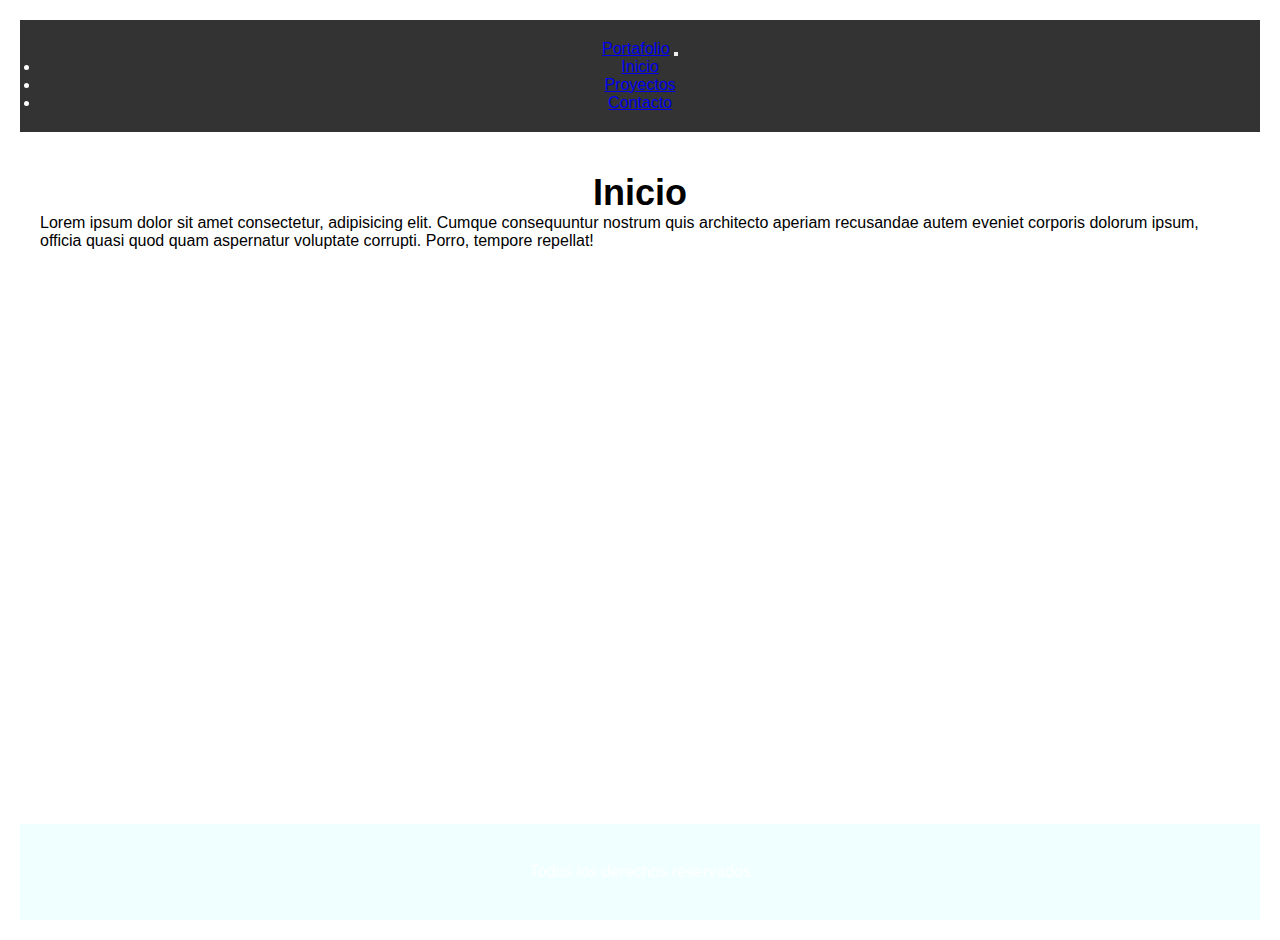
<file: index.html>
<!DOCTYPE html>
<html lang="es-CL">
<head>
    <meta charset="UTF-8">
    <meta name="viewport" content="width=device-width, initial-scale=1.0">
    <link rel="stylesheet" href="/css/style.css">
    <!-- Bootstrap por CDN -->
    <link href="https://cdn.jsdelivr.net/npm/bootstrap@5.3.2/dist/css/bootstrap.min.css" rel="stylesheet" integrity="sha384-T3c6CoIi6uLrA9TneNEoa7RxnatzjcDSCmG1MXxSR1GAsXEV/Dwwykc2MPK8M2HN" crossorigin="anonymous">
    <title>Portafolio Luis Perez</title>
</head>
<body>
    <header>
      <nav class="navbar navbar-expand-lg navbar-dark bg-dark">
        <div class="container-fluid">
          <a class="navbar-brand" href="./index.html">Portafolio</a>
          <button class="navbar-toggler" type="button" data-bs-toggle="collapse" data-bs-target="#navbarNav" aria-controls="navbarNav" aria-expanded="false" aria-label="Toggle navigation">
            <span class="navbar-toggler-icon"></span>
          </button>
          <div class="collapse navbar-collapse" id="navbarNav">
            <ul class="navbar-nav">
              <li class="nav-item">
                <a class="nav-link active" aria-current="page" href="index.html">Inicio</a>
              </li>
              <li class="nav-item">
                <a class="nav-link" href="/pages/proyectos.html">Proyectos</a>
              </li>
              <li class="nav-item">
                <a class="nav-link" href="/pages/contacto.html">Contacto</a>
              </li>
            </ul>
          </div>
        </div>
      </nav>
    </header>
    <main class="container">
        <h1>Inicio</h1>
        <p>Lorem ipsum dolor sit amet consectetur, adipisicing elit. Cumque consequuntur nostrum quis architecto aperiam recusandae autem eveniet corporis dolorum ipsum, officia quasi quod quam aspernatur voluptate corrupti. Porro, tempore repellat!</p>
    </main>
    <footer class="bg-dark text-white text-center py-3">
        <p>Todos los derechos reservados</p>
    </footer>
    <!-- JS de Bootstrap por CDN -->
    <script src="https://cdn.jsdelivr.net/npm/bootstrap@5.3.2/dist/js/bootstrap.bundle.min.js" integrity="sha384-C6RzsynM9kWDrMNeT87bh95OGNyZPhcTNXj1NW7RuBCsyN/o0jlpcV8Qyq46cDfL" crossorigin="anonymous"></script>
</body>
</html>
</file>
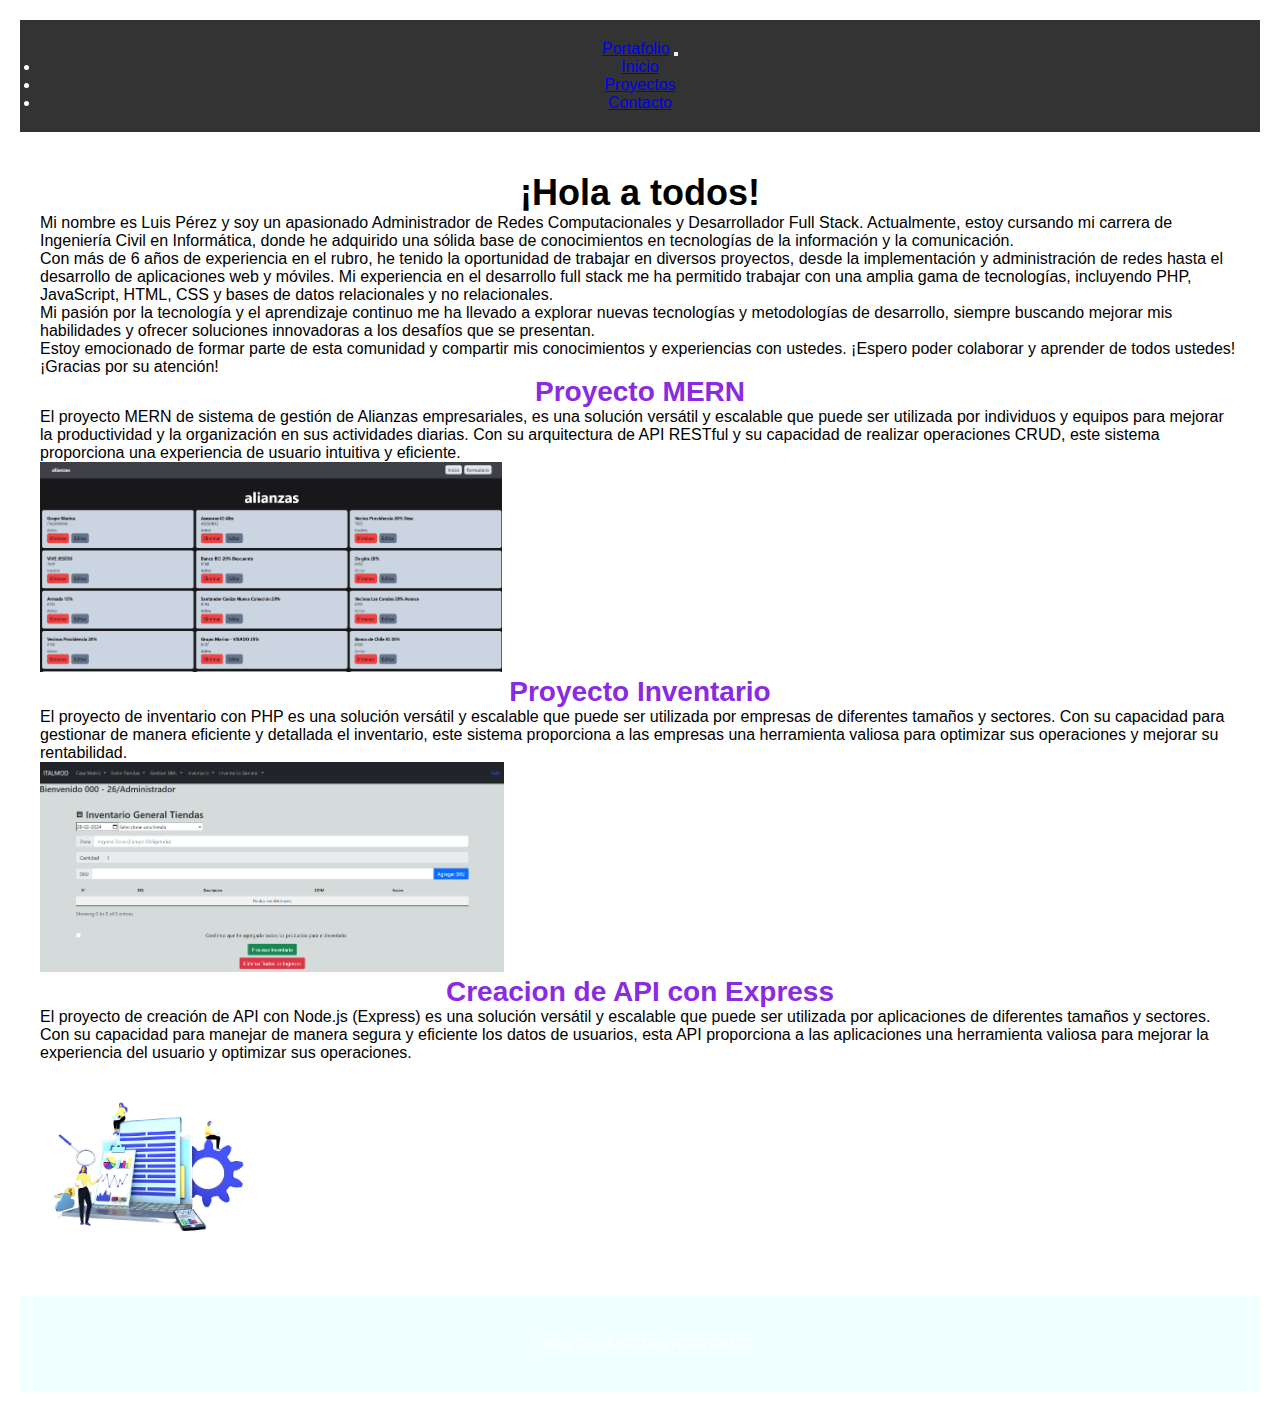
<file: proyectoWeb/index.html>
<!DOCTYPE html>
<html lang="es-CL">

<head>
  <meta charset="UTF-8">
  <meta name="viewport" content="width=device-width, initial-scale=1.0">
  <meta name="description" content="Incluye informacion sobre proyectos realizados en JavaScript, PHP y Node JS">
  <meta name="keywords" content="FullStack,PHP, JavaScript, Base de Datos, NodeJS, MERN">
  <link rel="stylesheet" href="/css/style.css">
  <!-- Bootstrap por CDN -->
  <link href="https://cdn.jsdelivr.net/npm/bootstrap@5.3.2/dist/css/bootstrap.min.css" rel="stylesheet"
    integrity="sha384-T3c6CoIi6uLrA9TneNEoa7RxnatzjcDSCmG1MXxSR1GAsXEV/Dwwykc2MPK8M2HN" crossorigin="anonymous">
  <title>Portafolio Luis Perez</title>
</head>

<body>
  <header>
    <nav class="navbar navbar-expand-lg navbar-dark bg-dark">
      <div class="container-fluid">
        <a class="navbar-brand" href="./index.html">Portafolio</a>
        <button class="navbar-toggler" type="button" data-bs-toggle="collapse" data-bs-target="#navbarNav"
          aria-controls="navbarNav" aria-expanded="false" aria-label="Toggle navigation">
          <span class="navbar-toggler-icon"></span>
        </button>
        <div class="collapse navbar-collapse" id="navbarNav">
          <ul class="navbar-nav">
            <li class="nav-item">
              <a class="nav-link active" aria-current="page" href="index.html">Inicio</a>
            </li>
            <li class="nav-item">
              <a class="nav-link" href="/pages/proyectos.html">Proyectos</a>
            </li>
            <li class="nav-item">
              <a class="nav-link" href="/pages/contacto.html">Contacto</a>
            </li>
          </ul>
        </div>
      </div>
    </nav>
  </header>
  <main class="container">
    <div>
      <h1>¡Hola a todos!</h1>
      Mi nombre es Luis Pérez y soy un apasionado Administrador de Redes Computacionales y Desarrollador Full Stack.
      Actualmente, estoy cursando mi carrera de Ingeniería Civil en Informática, donde he adquirido una sólida base de
      conocimientos en tecnologías de la información y la comunicación.</br>

      Con más de 6 años de experiencia en el rubro, he tenido la oportunidad de trabajar en diversos proyectos, desde
      la implementación y administración de redes hasta el desarrollo de aplicaciones web y móviles. Mi experiencia en
      el desarrollo full stack me ha permitido trabajar con una amplia gama de tecnologías, incluyendo PHP,
      JavaScript, HTML, CSS y bases de datos relacionales y no relacionales.</br>

      Mi pasión por la tecnología y el aprendizaje continuo me ha llevado a explorar nuevas tecnologías y metodologías
      de desarrollo, siempre buscando mejorar mis habilidades y ofrecer soluciones innovadoras a los desafíos que se
      presentan.</br>

      Estoy emocionado de formar parte de esta comunidad y compartir mis conocimientos y experiencias con ustedes.
      ¡Espero poder colaborar y aprender de todos ustedes!</br>

      ¡Gracias por su atención!</p>
    </div>
    <div class="proyectoMern">
      <h2>Proyecto MERN</h2>
      <p>El proyecto MERN de sistema de gestión de Alianzas empresariales, es una solución versátil y escalable que
        puede ser utilizada por individuos y equipos para mejorar la productividad y la organización en sus actividades
        diarias. Con su arquitectura de API RESTful y su capacidad de realizar operaciones CRUD, este sistema
        proporciona una experiencia de usuario intuitiva y eficiente.</p>
      <img src="./images/CRUD-MERN.png" class="img-fluid mx-auto d-block" alt="...">
    </div>
    <div class="proyectoInventario">
      <h2>Proyecto Inventario</h2>
      <p>El proyecto de inventario con PHP es una solución versátil y escalable que puede ser utilizada por empresas de diferentes tamaños y sectores. Con su capacidad para gestionar de manera eficiente y detallada el inventario, este sistema proporciona a las empresas una herramienta valiosa para optimizar sus operaciones y mejorar su rentabilidad.</p>
      <img src="./images/proyectoInventario.png" class="img-fluid mx-auto d-block" alt="...">
    </div>
    <div class="generacionAPI">
      <h2>Creacion de API con Express</h2>
      <p>El proyecto de creación de API con Node.js (Express) es una solución versátil y escalable que puede ser utilizada por aplicaciones de diferentes tamaños y sectores. Con su capacidad para manejar de manera segura y eficiente los datos de usuarios, esta API proporciona a las aplicaciones una herramienta valiosa para mejorar la experiencia del usuario y optimizar sus operaciones.</p>
      <img src="./images/proyecto1.png" class="img-fluid mx-auto d-block" alt="...">
    </div>
  </main>
  <footer class="bg-dark text-white text-center py-3">
    <p>Todos los derechos reservados</p>
  </footer>
  <!-- JS de Bootstrap por CDN -->
  <script src="https://cdn.jsdelivr.net/npm/bootstrap@5.3.2/dist/js/bootstrap.bundle.min.js"
    integrity="sha384-C6RzsynM9kWDrMNeT87bh95OGNyZPhcTNXj1NW7RuBCsyN/o0jlpcV8Qyq46cDfL"
    crossorigin="anonymous"></script>
</body>

</html>
</file>
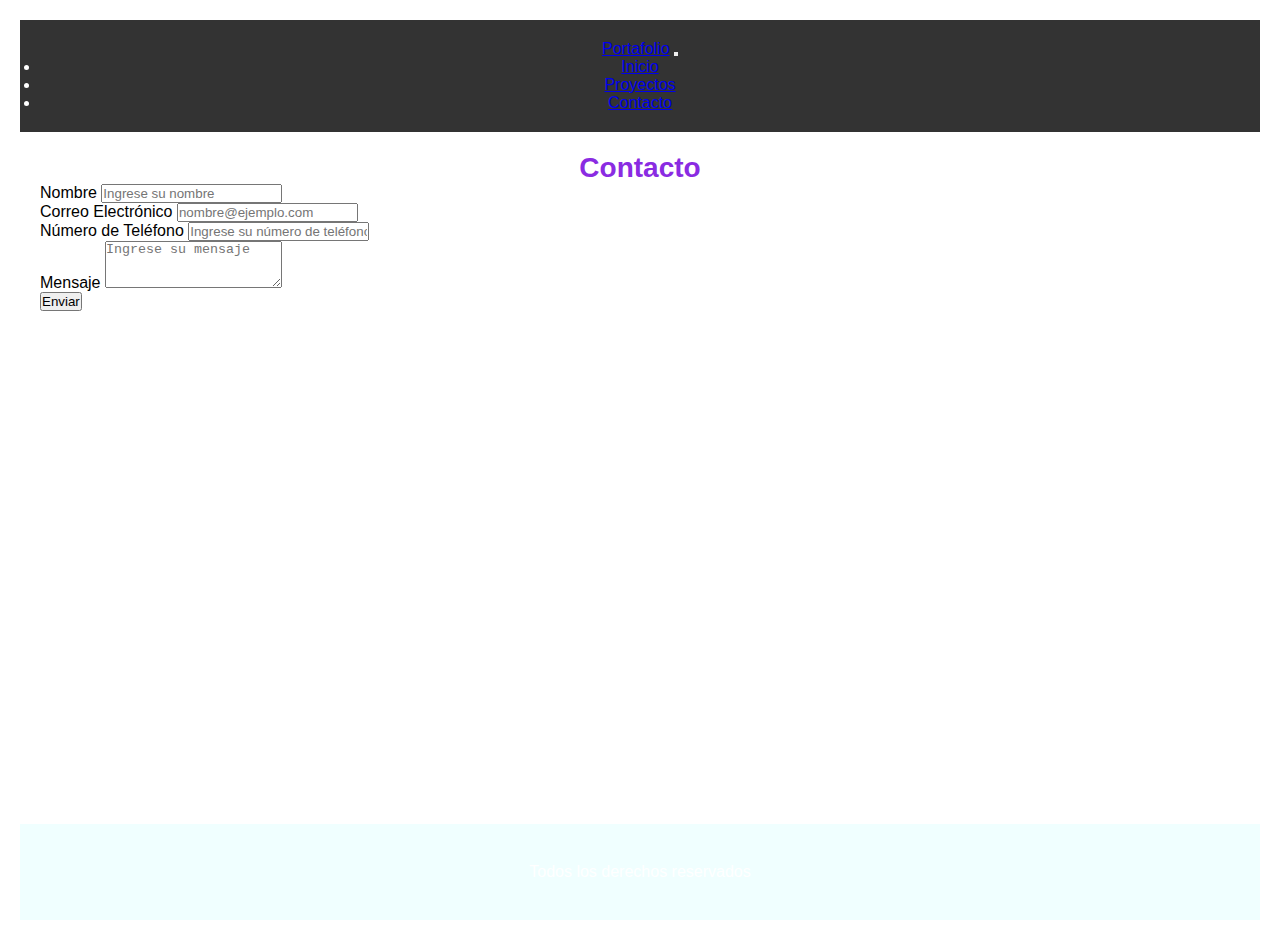
<file: pages/contacto.html>
<!DOCTYPE html>
<html lang="es-CL">
<head>
    <meta charset="UTF-8">
    <meta name="viewport" content="width=device-width, initial-scale=1.0">
    <link rel="stylesheet" href="../css/style.css">
    <!-- Bootstrap por CDN -->
    <link href="https://cdn.jsdelivr.net/npm/bootstrap@5.3.2/dist/css/bootstrap.min.css" rel="stylesheet" integrity="sha384-T3c6CoIi6uLrA9TneNEoa7RxnatzjcDSCmG1MXxSR1GAsXEV/Dwwykc2MPK8M2HN" crossorigin="anonymous">
    <title>Contacto - Portafolio Luis Perez</title>
</head>
<body>
    <header>
        <nav class="navbar navbar-expand-lg navbar-dark bg-dark">
            <div class="container-fluid">
              <a class="navbar-brand" href="./index.html">Portafolio</a>
                <button class="navbar-toggler" type="button" data-bs-toggle="collapse" data-bs-target="#navbarNav" aria-controls="navbarNav" aria-expanded="false" aria-label="Toggle navigation">
                  <span class="navbar-toggler-icon"></span>
                </button>
              <div class="collapse navbar-collapse" id="navbarNav">
                <ul class="navbar-nav">
                  <li class="nav-item">
                    <a class="nav-link active" aria-current="page" href="../index.html">Inicio</a>
                  </li>
                  <li class="nav-item">
                    <a class="nav-link" href="/pages/proyectos.html">Proyectos</a>
                  </li>
                  <li class="nav-item">
                    <a class="nav-link" href="/pages/contacto.html">Contacto</a>
                  </li>
                </ul>
              </div>
            </div>
          </nav>
    </header>
    <main>
        <div class="container mt-5">
            <h2 class="mb-4">Contacto</h2>
            <form>
              <div class="mb-3">
                <label for="nombre" class="form-label">Nombre</label>
                <input type="text" class="form-control" id="nombre" placeholder="Ingrese su nombre">
              </div>
              <div class="mb-3">
                <label for="correo" class="form-label">Correo Electrónico</label>
                <input type="email" class="form-control" id="correo" placeholder="nombre@ejemplo.com">
              </div>
              <div class="mb-3">
                <label for="telefono" class="form-label">Número de Teléfono</label>
                <input type="tel" class="form-control" id="telefono" placeholder="Ingrese su número de teléfono">
              </div>
              <div class="mb-3">
                <label for="mensaje" class="form-label">Mensaje</label>
                <textarea class="form-control" id="mensaje" rows="3" placeholder="Ingrese su mensaje"></textarea>
              </div>
              <button type="submit" class="btn btn-primary">Enviar</button>
            </form>
          </div>
    </main>
    <footer>
        <p>Todos los derechos reservados</p>
    </footer>
        <!-- JS de Bootstrap por CDN -->
        <script src="https://cdn.jsdelivr.net/npm/bootstrap@5.3.2/dist/js/bootstrap.bundle.min.js" integrity="sha384-C6RzsynM9kWDrMNeT87bh95OGNyZPhcTNXj1NW7RuBCsyN/o0jlpcV8Qyq46cDfL" crossorigin="anonymous"></script>
</body>
</html>
</file>
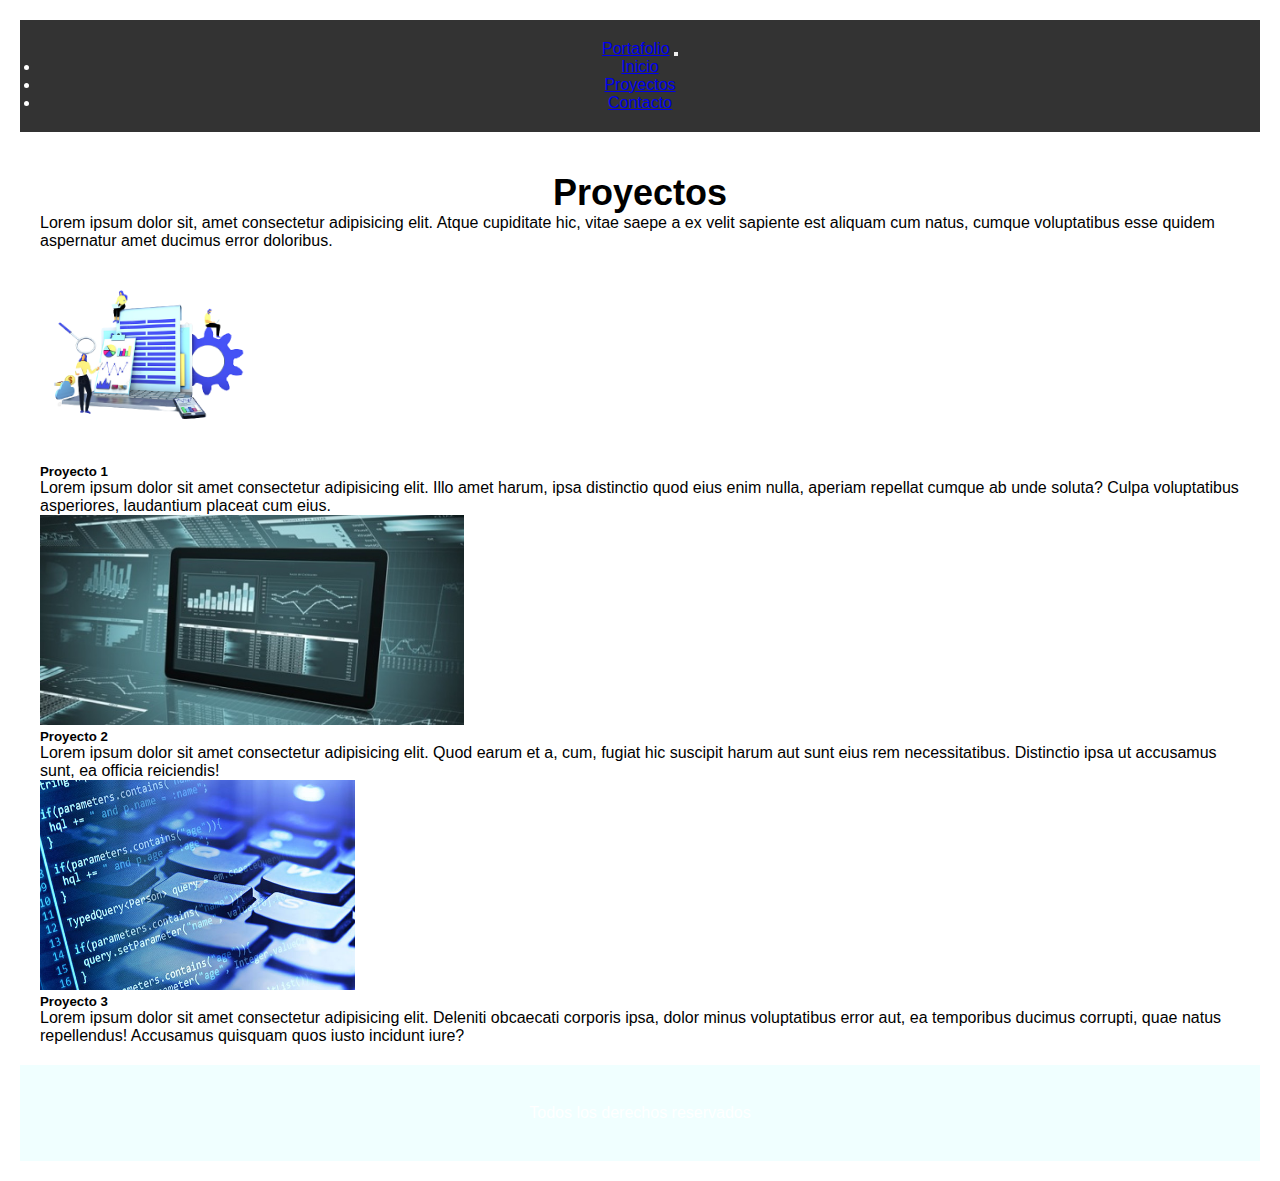
<file: pages/proyectos.html>
<!DOCTYPE html>
<html lang="es-CL">
<head>
    <meta charset="UTF-8">
    <meta name="viewport" content="width=device-width, initial-scale=1.0">
    <link rel="stylesheet" href="../css/style.css">
    <!-- Bootstrap por CDN -->
    <link href="https://cdn.jsdelivr.net/npm/bootstrap@5.3.2/dist/css/bootstrap.min.css" rel="stylesheet" integrity="sha384-T3c6CoIi6uLrA9TneNEoa7RxnatzjcDSCmG1MXxSR1GAsXEV/Dwwykc2MPK8M2HN" crossorigin="anonymous">
    <title>Proyectos - Portafolio Luis Perez</title>
</head>
<body>
    <header>
        <nav class="navbar navbar-expand-lg navbar-dark bg-dark">
            <div class="container-fluid">
              <a class="navbar-brand" href="./index.html">Portafolio</a>
              <button class="navbar-toggler" type="button" data-bs-toggle="collapse" data-bs-target="#navbarNav" aria-controls="navbarNav" aria-expanded="false" aria-label="Toggle navigation">
                <span class="navbar-toggler-icon"></span>
              </button>
              <div class="collapse navbar-collapse" id="navbarNav">
                <ul class="navbar-nav">
                  <li class="nav-item">
                    <a class="nav-link active" aria-current="page" href="../index.html">Inicio</a>
                  </li>
                  <li class="nav-item">
                    <a class="nav-link" href="/pages/proyectos.html">Proyectos</a>
                  </li>
                  <li class="nav-item">
                    <a class="nav-link" href="/pages/contacto.html">Contacto</a>
                  </li>
                </ul>
              </div>
            </div>
          </nav>
    </header>
    <main>
        <div class="container">
            <h1>Proyectos</h1>
            <p>Lorem ipsum dolor sit, amet consectetur adipisicing elit. Atque cupiditate hic, vitae saepe a ex velit sapiente est aliquam cum natus, cumque voluptatibus esse quidem aspernatur amet ducimus error doloribus.</p>
        </div>
        <div class="row row-cols-1 row-cols-md-3 g-4">
            <div class="col">
              <div class="card h-100">
                <img src="../images/proyecto1.png" class="card-img-top img-fluid" alt="Proyecto 1">
                <div class="card-body">
                  <h5 class="card-title"><a href="./proyectos/proyecto1.html">Proyecto 1</a></h5>
                  <p class="card-text">Lorem ipsum dolor sit amet consectetur adipisicing elit. Illo amet harum, ipsa distinctio quod eius enim nulla, aperiam repellat cumque ab unde soluta? Culpa voluptatibus asperiores, laudantium placeat cum eius.</p>
                </div>
              </div>
            </div>
            <div class="col">
              <div class="card h-100">
                <img src="../images/proyecto2.jpg" class="card-img-top img-fluid" alt="Proyecto 2">
                <div class="card-body">
                  <h5 class="card-title"><a href="./proyectos/proyecto2.html">Proyecto 2</a></h5>
                  <p class="card-text">Lorem ipsum dolor sit amet consectetur adipisicing elit. Quod earum et a, cum, fugiat hic suscipit harum aut sunt eius rem necessitatibus. Distinctio ipsa ut accusamus sunt, ea officia reiciendis!</p>
                </div>
              </div>
            </div>
            <div class="col">
              <div class="card h-100">
                <img src="../images/proyecto3.jpg" class="card-img-top img-fluid" alt="Proyecto 3">
                <div class="card-body">
                  <h5 class="card-title"><a href="./proyectos/proyecto3.html">Proyecto 3</a></h5>
                  <p class="card-text">Lorem ipsum dolor sit amet consectetur adipisicing elit. Deleniti obcaecati corporis ipsa, dolor minus voluptatibus error aut, ea temporibus ducimus corrupti, quae natus repellendus! Accusamus quisquam quos iusto incidunt iure?</p>
                </div>
              </div>
            </div>
          </div>
    </main>
    <footer>
        <p>Todos los derechos reservados</p>
    </footer>
    <!-- JS de Bootstrap por CDN -->
    <script src="https://cdn.jsdelivr.net/npm/bootstrap@5.3.2/dist/js/bootstrap.bundle.min.js" integrity="sha384-C6RzsynM9kWDrMNeT87bh95OGNyZPhcTNXj1NW7RuBCsyN/o0jlpcV8Qyq46cDfL" crossorigin="anonymous"></script>
</body>
</html>
</file>
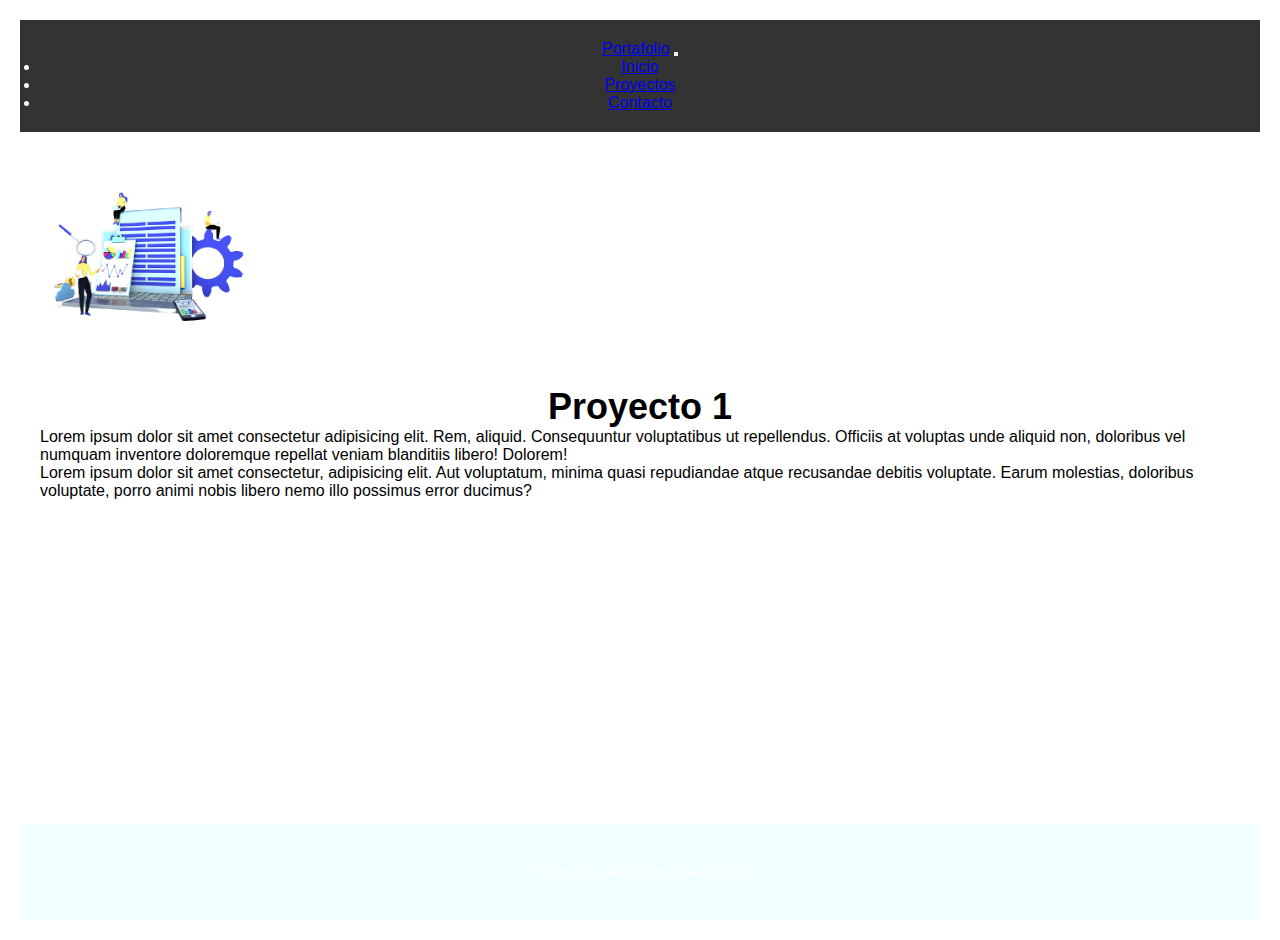
<file: pages/proyectos/proyecto1.html>
<!DOCTYPE html>
<html lang="es-CL">
<head>
    <meta charset="UTF-8">
    <meta name="viewport" content="width=device-width, initial-scale=1.0">
    <link rel="stylesheet" href="../../css/style.css">
     <!-- Bootstrap por CDN -->
     <link href="https://cdn.jsdelivr.net/npm/bootstrap@5.3.2/dist/css/bootstrap.min.css" rel="stylesheet" integrity="sha384-T3c6CoIi6uLrA9TneNEoa7RxnatzjcDSCmG1MXxSR1GAsXEV/Dwwykc2MPK8M2HN" crossorigin="anonymous">
    <title>Proyecto 1 - Portafolio Luis Perez</title>
</head>
<body>
    <header>
        <nav class="navbar navbar-expand-lg navbar-dark bg-dark">
            <div class="container-fluid">
              <a class="navbar-brand" href="../../index.html">Portafolio</a>
              <button class="navbar-toggler" type="button" data-bs-toggle="collapse" data-bs-target="#navbarNav" aria-controls="navbarNav" aria-expanded="false" aria-label="Toggle navigation">
                <span class="navbar-toggler-icon"></span>
              </button>
              <div class="collapse navbar-collapse" id="navbarNav">
                <ul class="navbar-nav">
                  <li class="nav-item">
                    <a class="nav-link active" aria-current="page" href="../index.html">Inicio</a>
                  </li>
                  <li class="nav-item">
                    <a class="nav-link" href="/pages/proyectos.html">Proyectos</a>
                  </li>
                  <li class="nav-item">
                    <a class="nav-link" href="/pages/contacto.html">Contacto</a>
                  </li>
                </ul>
              </div>
            </div>
          </nav>
    </header>
    <main>
        <img src="../../images/proyecto1.png" alt="Proyecto 1">
        <h1>Proyecto 1</h1>
        <p>Lorem ipsum dolor sit amet consectetur adipisicing elit. Rem, aliquid. Consequuntur voluptatibus ut repellendus. Officiis at voluptas unde aliquid non, doloribus vel numquam inventore doloremque repellat veniam blanditiis libero! Dolorem!</p>
        <p>Lorem ipsum dolor sit amet consectetur, adipisicing elit. Aut voluptatum, minima quasi repudiandae atque recusandae debitis voluptate. Earum molestias, doloribus voluptate, porro animi nobis libero nemo illo possimus error ducimus?</p>
    </main>
    <footer>
        <p>Todos los derechos reservados</p>
    </footer>
     <!-- JS de Bootstrap por CDN -->
     <script src="https://cdn.jsdelivr.net/npm/bootstrap@5.3.2/dist/js/bootstrap.bundle.min.js" integrity="sha384-C6RzsynM9kWDrMNeT87bh95OGNyZPhcTNXj1NW7RuBCsyN/o0jlpcV8Qyq46cDfL" crossorigin="anonymous"></script>
</body>
</html>
</file>
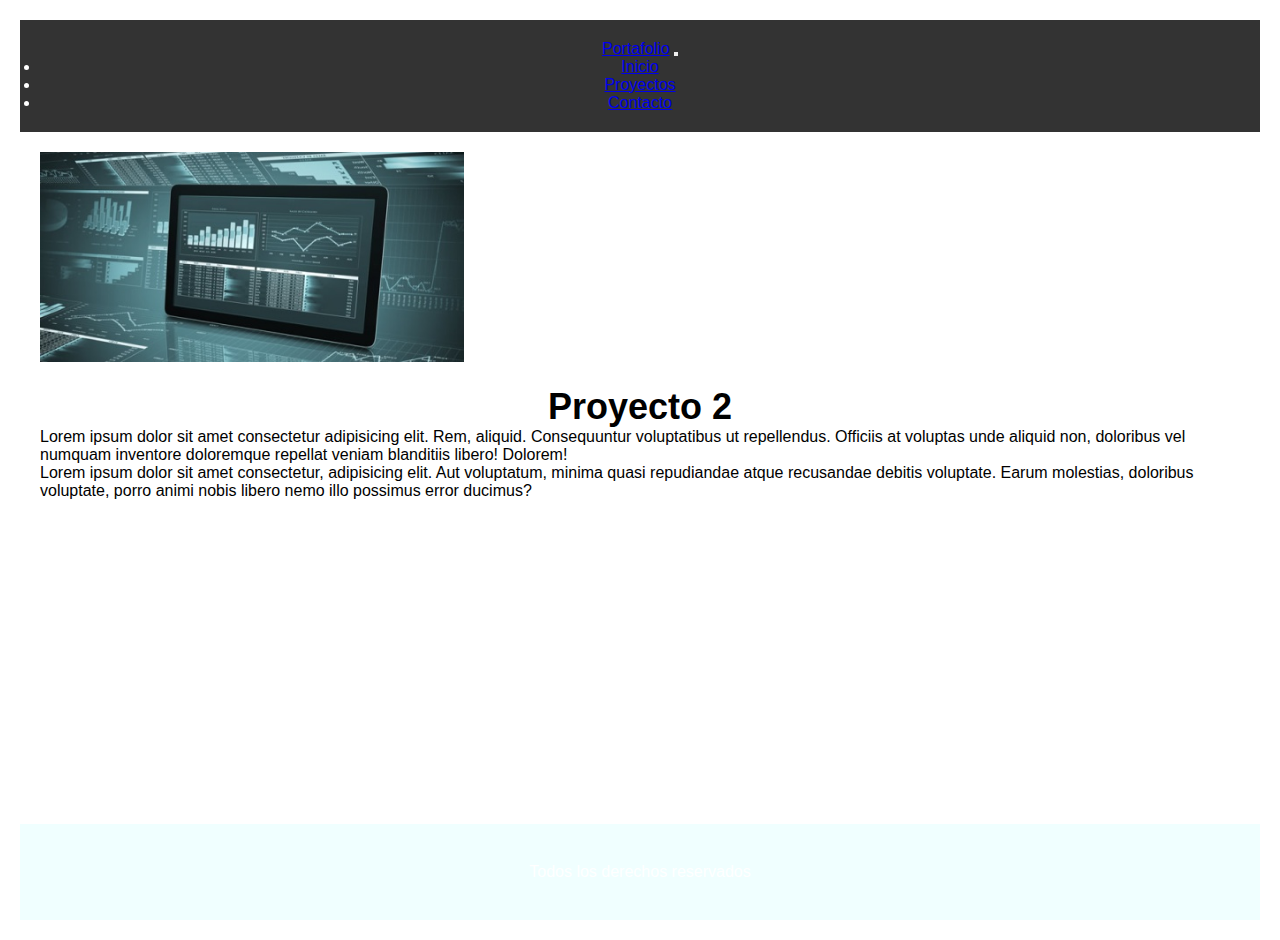
<file: pages/proyectos/proyecto2.html>
<!DOCTYPE html>
<html lang="es-CL">
<head>
    <meta charset="UTF-8">
    <meta name="viewport" content="width=device-width, initial-scale=1.0">
    <link rel="stylesheet" href="../../css/style.css">
     <!-- Bootstrap por CDN -->
     <link href="https://cdn.jsdelivr.net/npm/bootstrap@5.3.2/dist/css/bootstrap.min.css" rel="stylesheet" integrity="sha384-T3c6CoIi6uLrA9TneNEoa7RxnatzjcDSCmG1MXxSR1GAsXEV/Dwwykc2MPK8M2HN" crossorigin="anonymous">
    <title>Proyecto 2 - Portafolio Luis Perez</title>
</head>
<body>
    <header>
        <nav class="navbar navbar-expand-lg navbar-dark bg-dark">
            <div class="container-fluid">
              <a class="navbar-brand" href="../../index.html">Portafolio</a>
              <button class="navbar-toggler" type="button" data-bs-toggle="collapse" data-bs-target="#navbarNav" aria-controls="navbarNav" aria-expanded="false" aria-label="Toggle navigation">
                <span class="navbar-toggler-icon"></span>
              </button>
              <div class="collapse navbar-collapse" id="navbarNav">
                <ul class="navbar-nav">
                  <li class="nav-item">
                    <a class="nav-link active" aria-current="page" href="../index.html">Inicio</a>
                  </li>
                  <li class="nav-item">
                    <a class="nav-link" href="/pages/proyectos.html">Proyectos</a>
                  </li>
                  <li class="nav-item">
                    <a class="nav-link" href="/pages/contacto.html">Contacto</a>
                  </li>
                </ul>
              </div>
            </div>
          </nav>
    </header>
    <main>
        <img src="../../images/proyecto2.jpg" alt="Proyecto 2">
        <h1>Proyecto 2</h1>
        <p>Lorem ipsum dolor sit amet consectetur adipisicing elit. Rem, aliquid. Consequuntur voluptatibus ut repellendus. Officiis at voluptas unde aliquid non, doloribus vel numquam inventore doloremque repellat veniam blanditiis libero! Dolorem!</p>
        <p>Lorem ipsum dolor sit amet consectetur, adipisicing elit. Aut voluptatum, minima quasi repudiandae atque recusandae debitis voluptate. Earum molestias, doloribus voluptate, porro animi nobis libero nemo illo possimus error ducimus?</p>
    </main>
    <footer>
        <p>Todos los derechos reservados</p>
    </footer>
     <!-- JS de Bootstrap por CDN -->
     <script src="https://cdn.jsdelivr.net/npm/bootstrap@5.3.2/dist/js/bootstrap.bundle.min.js" integrity="sha384-C6RzsynM9kWDrMNeT87bh95OGNyZPhcTNXj1NW7RuBCsyN/o0jlpcV8Qyq46cDfL" crossorigin="anonymous"></script>
</body>
</html>
</file>
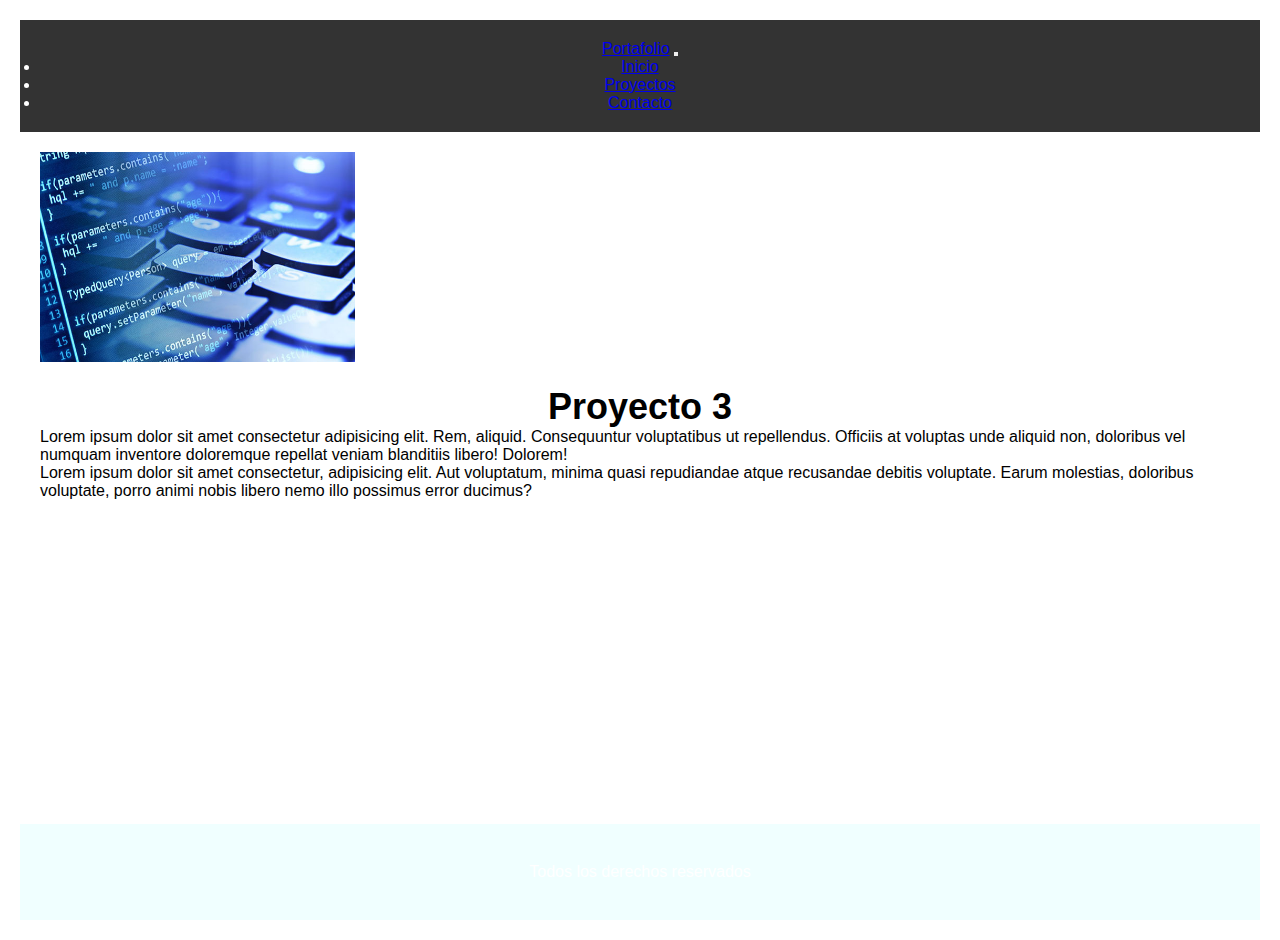
<file: pages/proyectos/proyecto3.html>
<!DOCTYPE html>
<html lang="es-CL">
<head>
    <meta charset="UTF-8">
    <meta name="viewport" content="width=device-width, initial-scale=1.0">
    <link rel="stylesheet" href="../../css/style.css">
     <!-- Bootstrap por CDN -->
     <link href="https://cdn.jsdelivr.net/npm/bootstrap@5.3.2/dist/css/bootstrap.min.css" rel="stylesheet" integrity="sha384-T3c6CoIi6uLrA9TneNEoa7RxnatzjcDSCmG1MXxSR1GAsXEV/Dwwykc2MPK8M2HN" crossorigin="anonymous">
    <title>Proyecto 3 - Portafolio Luis Perez</title>
</head>
<body>
    <header>
        <nav class="navbar navbar-expand-lg navbar-dark bg-dark">
            <div class="container-fluid">
              <a class="navbar-brand" href="../../index.html">Portafolio</a>
              <button class="navbar-toggler" type="button" data-bs-toggle="collapse" data-bs-target="#navbarNav" aria-controls="navbarNav" aria-expanded="false" aria-label="Toggle navigation">
                <span class="navbar-toggler-icon"></span>
              </button>
              <div class="collapse navbar-collapse" id="navbarNav">
                <ul class="navbar-nav">
                  <li class="nav-item">
                    <a class="nav-link active" aria-current="page" href="../index.html">Inicio</a>
                  </li>
                  <li class="nav-item">
                    <a class="nav-link" href="/pages/proyectos.html">Proyectos</a>
                  </li>
                  <li class="nav-item">
                    <a class="nav-link" href="/pages/contacto.html">Contacto</a>
                  </li>
                </ul>
              </div>
            </div>
          </nav>
    </header>
    <main>
        <img src="../../images/proyecto3.jpg" alt="Proyecto 1">
        <h1>Proyecto 3</h1>
        <p>Lorem ipsum dolor sit amet consectetur adipisicing elit. Rem, aliquid. Consequuntur voluptatibus ut repellendus. Officiis at voluptas unde aliquid non, doloribus vel numquam inventore doloremque repellat veniam blanditiis libero! Dolorem!</p>
        <p>Lorem ipsum dolor sit amet consectetur, adipisicing elit. Aut voluptatum, minima quasi repudiandae atque recusandae debitis voluptate. Earum molestias, doloribus voluptate, porro animi nobis libero nemo illo possimus error ducimus?</p>
    </main>
    <footer>
        <p>Todos los derechos reservados</p>
    </footer>
     <!-- JS de Bootstrap por CDN -->
     <script src="https://cdn.jsdelivr.net/npm/bootstrap@5.3.2/dist/js/bootstrap.bundle.min.js" integrity="sha384-C6RzsynM9kWDrMNeT87bh95OGNyZPhcTNXj1NW7RuBCsyN/o0jlpcV8Qyq46cDfL" crossorigin="anonymous"></script>
</body>
</html>
</file>
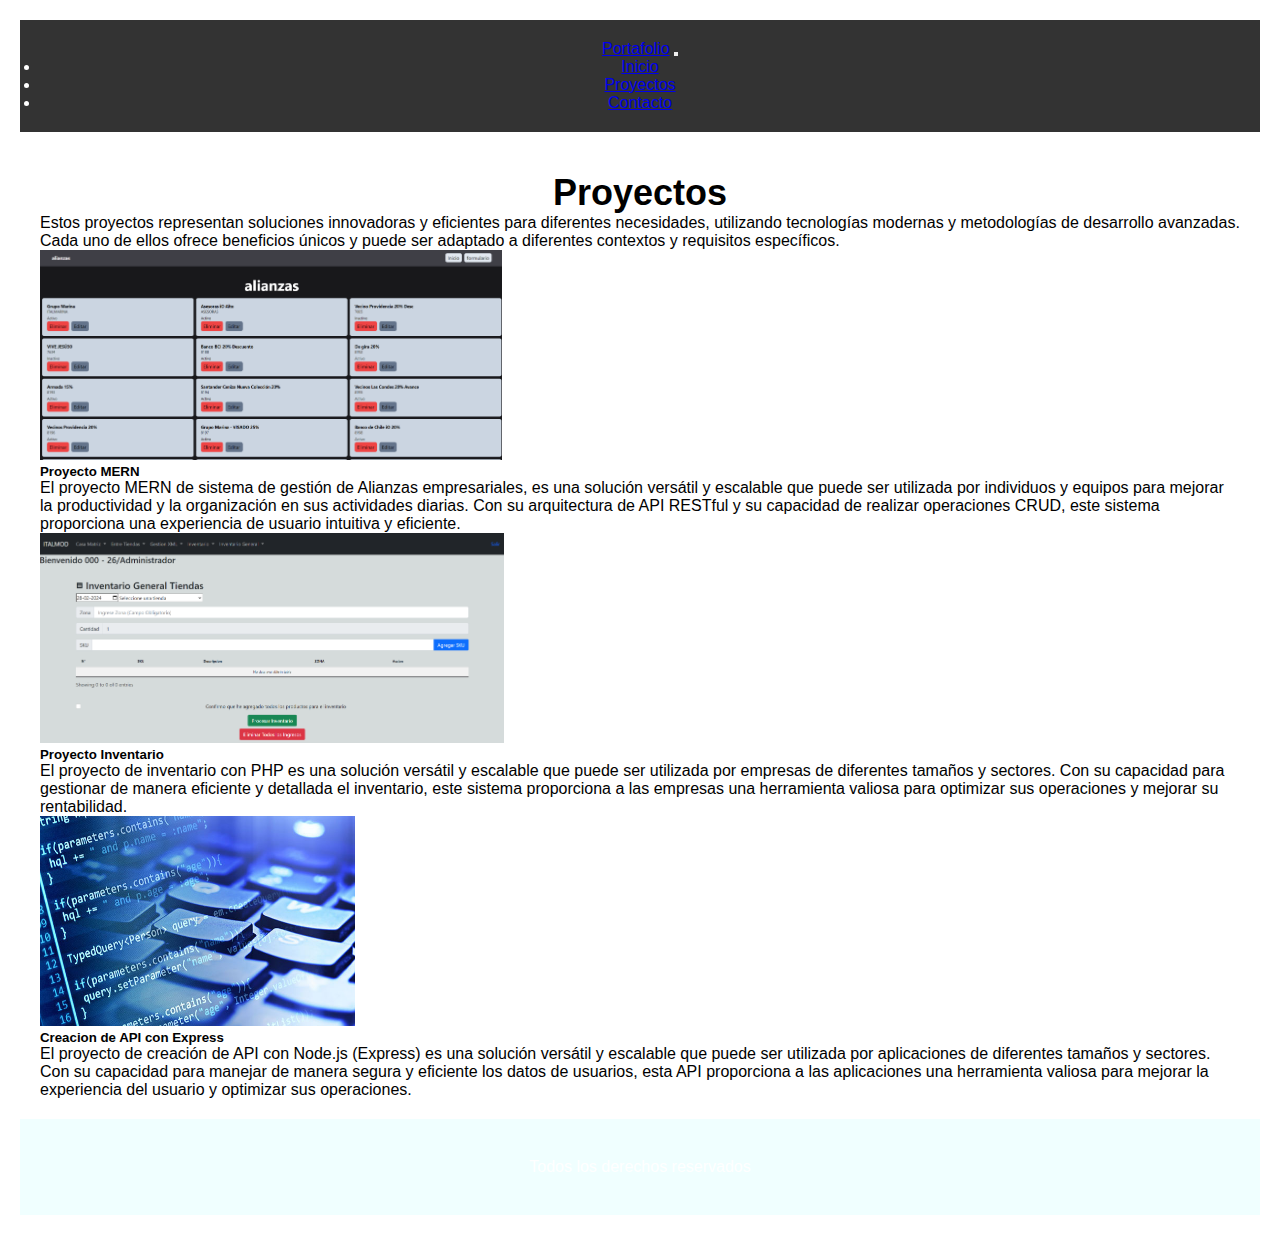
<file: proyectoWeb/pages/proyectos.html>
<!DOCTYPE html>
<html lang="es-CL">
<head>
    <meta charset="UTF-8">
    <meta name="viewport" content="width=device-width, initial-scale=1.0">
    <link rel="stylesheet" href="../css/style.css">
    <!-- Bootstrap por CDN -->
    <link href="https://cdn.jsdelivr.net/npm/bootstrap@5.3.2/dist/css/bootstrap.min.css" rel="stylesheet" integrity="sha384-T3c6CoIi6uLrA9TneNEoa7RxnatzjcDSCmG1MXxSR1GAsXEV/Dwwykc2MPK8M2HN" crossorigin="anonymous">
    <title>Proyectos - Portafolio Luis Perez</title>
</head>
<body>
    <header>
        <nav class="navbar navbar-expand-lg navbar-dark bg-dark">
            <div class="container-fluid">
              <a class="navbar-brand" href="./index.html">Portafolio</a>
              <button class="navbar-toggler" type="button" data-bs-toggle="collapse" data-bs-target="#navbarNav" aria-controls="navbarNav" aria-expanded="false" aria-label="Toggle navigation">
                <span class="navbar-toggler-icon"></span>
              </button>
              <div class="collapse navbar-collapse" id="navbarNav">
                <ul class="navbar-nav">
                  <li class="nav-item">
                    <a class="nav-link active" aria-current="page" href="../index.html">Inicio</a>
                  </li>
                  <li class="nav-item">
                    <a class="nav-link" href="/pages/proyectos.html">Proyectos</a>
                  </li>
                  <li class="nav-item">
                    <a class="nav-link" href="/pages/contacto.html">Contacto</a>
                  </li>
                </ul>
              </div>
            </div>
          </nav>
    </header>
    <main>
        <div class="container">
            <h1>Proyectos</h1>
            <p>Estos proyectos representan soluciones innovadoras y eficientes para diferentes necesidades, utilizando tecnologías modernas y metodologías de desarrollo avanzadas. Cada uno de ellos ofrece beneficios únicos y puede ser adaptado a diferentes contextos y requisitos específicos.</p>
        </div>
        <div class="row row-cols-1 row-cols-md-3 g-4">
            <div class="col">
              <div class="card h-100">
                <img src="../images/CRUD-MERN.png" class="card-img-top img-fluid" alt="Proyecto 1">
                <div class="card-body">
                  <h5 class="card-title"><a href="./proyectos/proyecto1.html">Proyecto MERN</a></h5>
                  <p class="card-text">El proyecto MERN de sistema de gestión de Alianzas empresariales, es una solución versátil y escalable que
                    puede ser utilizada por individuos y equipos para mejorar la productividad y la organización en sus actividades
                    diarias. Con su arquitectura de API RESTful y su capacidad de realizar operaciones CRUD, este sistema
                    proporciona una experiencia de usuario intuitiva y eficiente.</p>
                </div>
              </div>
            </div>
            <div class="col">
              <div class="card h-100">
                <img src="../images/proyectoInventario.png" class="card-img-top img-fluid" alt="Proyecto 2">
                <div class="card-body">
                  <h5 class="card-title"><a href="./proyectos/proyecto2.html">Proyecto Inventario</a></h5>
                  <p class="card-text">El proyecto de inventario con PHP es una solución versátil y escalable que puede ser utilizada por empresas de diferentes tamaños y sectores. Con su capacidad para gestionar de manera eficiente y detallada el inventario, este sistema proporciona a las empresas una herramienta valiosa para optimizar sus operaciones y mejorar su rentabilidad.</p>
                </div>
              </div>
            </div>
            <div class="col">
              <div class="card h-100">
                <img src="../images/proyecto3.jpg" class="card-img-top img-fluid" alt="Proyecto 3">
                <div class="card-body">
                  <h5 class="card-title"><a href="./proyectos/proyecto3.html">Creacion de API con Express</a></h5>
                  <p class="card-text">El proyecto de creación de API con Node.js (Express) es una solución versátil y escalable que puede ser utilizada por aplicaciones de diferentes tamaños y sectores. Con su capacidad para manejar de manera segura y eficiente los datos de usuarios, esta API proporciona a las aplicaciones una herramienta valiosa para mejorar la experiencia del usuario y optimizar sus operaciones.</p>
                </div>
              </div>
            </div>
          </div>
    </main>
    <footer>
        <p>Todos los derechos reservados</p>
    </footer>
    <!-- JS de Bootstrap por CDN -->
    <script src="https://cdn.jsdelivr.net/npm/bootstrap@5.3.2/dist/js/bootstrap.bundle.min.js" integrity="sha384-C6RzsynM9kWDrMNeT87bh95OGNyZPhcTNXj1NW7RuBCsyN/o0jlpcV8Qyq46cDfL" crossorigin="anonymous"></script>
</body>
</html>
</file>
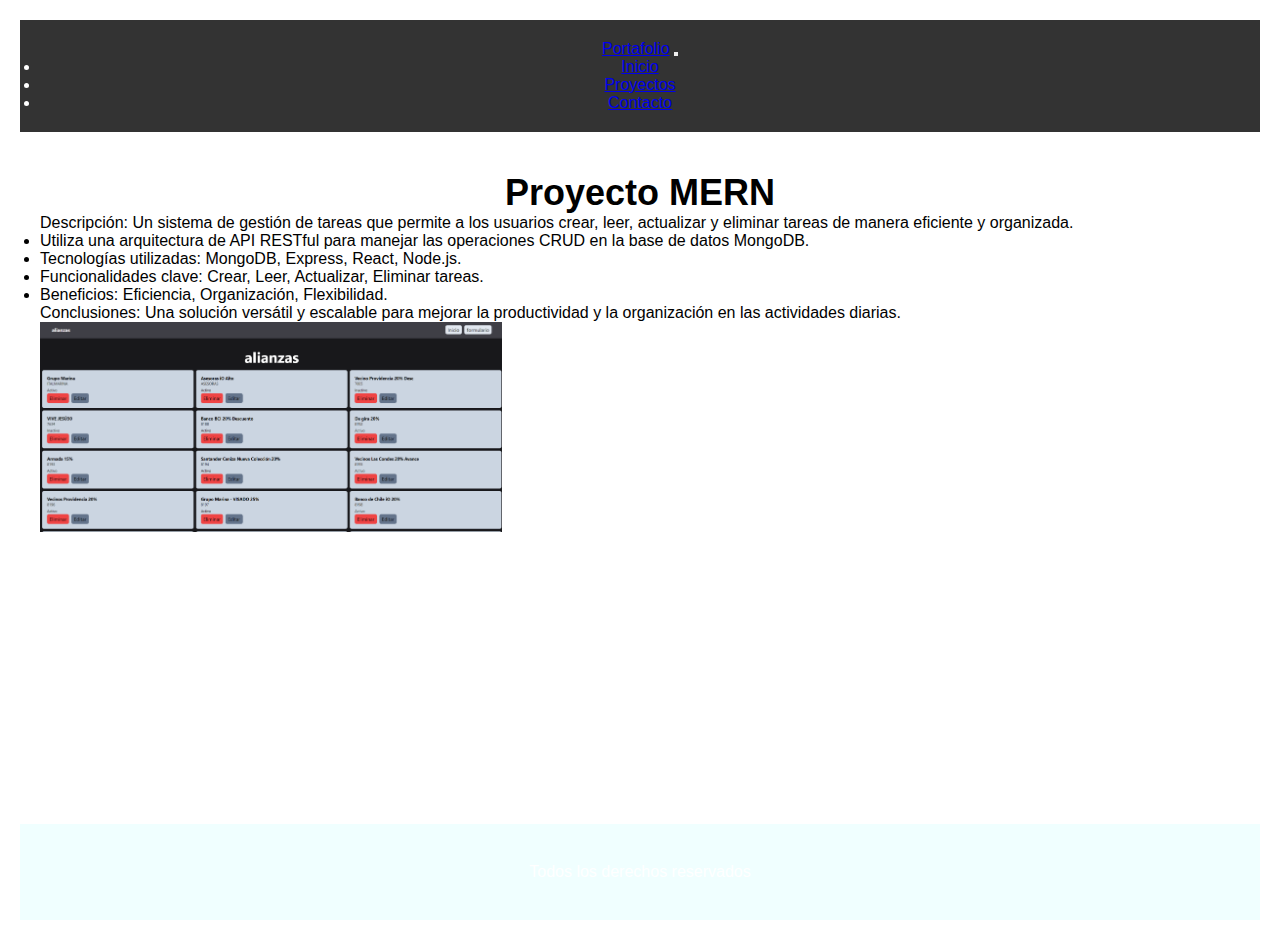
<file: proyectoWeb/pages/proyectos/proyecto1.html>
<!DOCTYPE html>
<html lang="es-CL">

<head>
  <meta charset="UTF-8">
  <meta name="viewport" content="width=device-width, initial-scale=1.0">
  <link rel="stylesheet" href="../../css/style.css">
  <!-- Bootstrap por CDN -->
  <link href="https://cdn.jsdelivr.net/npm/bootstrap@5.3.2/dist/css/bootstrap.min.css" rel="stylesheet"
    integrity="sha384-T3c6CoIi6uLrA9TneNEoa7RxnatzjcDSCmG1MXxSR1GAsXEV/Dwwykc2MPK8M2HN" crossorigin="anonymous">
  <title>Proyecto 1 - Portafolio Luis Perez</title>
</head>

<body>
  <header>
    <nav class="navbar navbar-expand-lg navbar-dark bg-dark">
      <div class="container-fluid">
        <a class="navbar-brand" href="../../index.html">Portafolio</a>
        <button class="navbar-toggler" type="button" data-bs-toggle="collapse" data-bs-target="#navbarNav"
          aria-controls="navbarNav" aria-expanded="false" aria-label="Toggle navigation">
          <span class="navbar-toggler-icon"></span>
        </button>
        <div class="collapse navbar-collapse" id="navbarNav">
          <ul class="navbar-nav">
            <li class="nav-item">
              <a class="nav-link active" aria-current="page" href="../index.html">Inicio</a>
            </li>
            <li class="nav-item">
              <a class="nav-link" href="/pages/proyectos.html">Proyectos</a>
            </li>
            <li class="nav-item">
              <a class="nav-link" href="/pages/contacto.html">Contacto</a>
            </li>
          </ul>
        </div>
      </div>
    </nav>
  </header>
  <main>
    <h1>Proyecto MERN</h1>
    <p>Descripción: Un sistema de gestión de tareas que permite a los usuarios crear, leer, actualizar y eliminar tareas
      de manera eficiente y organizada.</p>
      <ul>
        <li>Utiliza una arquitectura de API RESTful para manejar las operaciones CRUD en la
      base de datos MongoDB.</li>
      <li>Tecnologías utilizadas: MongoDB, Express, React, Node.js.</li>
      <li>Funcionalidades clave: Crear, Leer, Actualizar, Eliminar tareas.</li>
      <li>Beneficios: Eficiencia, Organización, Flexibilidad.</li>
    </ul>
      <p>Conclusiones: Una solución versátil y escalable para mejorar la productividad y la organización en las actividades
      diarias.</p>
      <img src="../../images/CRUD-MERN.png" class="img-fluid mx-auto d-block" alt="...">
  </main>
  <footer>
    <p>Todos los derechos reservados</p>
  </footer>
  <!-- JS de Bootstrap por CDN -->
  <script src="https://cdn.jsdelivr.net/npm/bootstrap@5.3.2/dist/js/bootstrap.bundle.min.js"
    integrity="sha384-C6RzsynM9kWDrMNeT87bh95OGNyZPhcTNXj1NW7RuBCsyN/o0jlpcV8Qyq46cDfL"
    crossorigin="anonymous"></script>
</body>

</html>
</file>
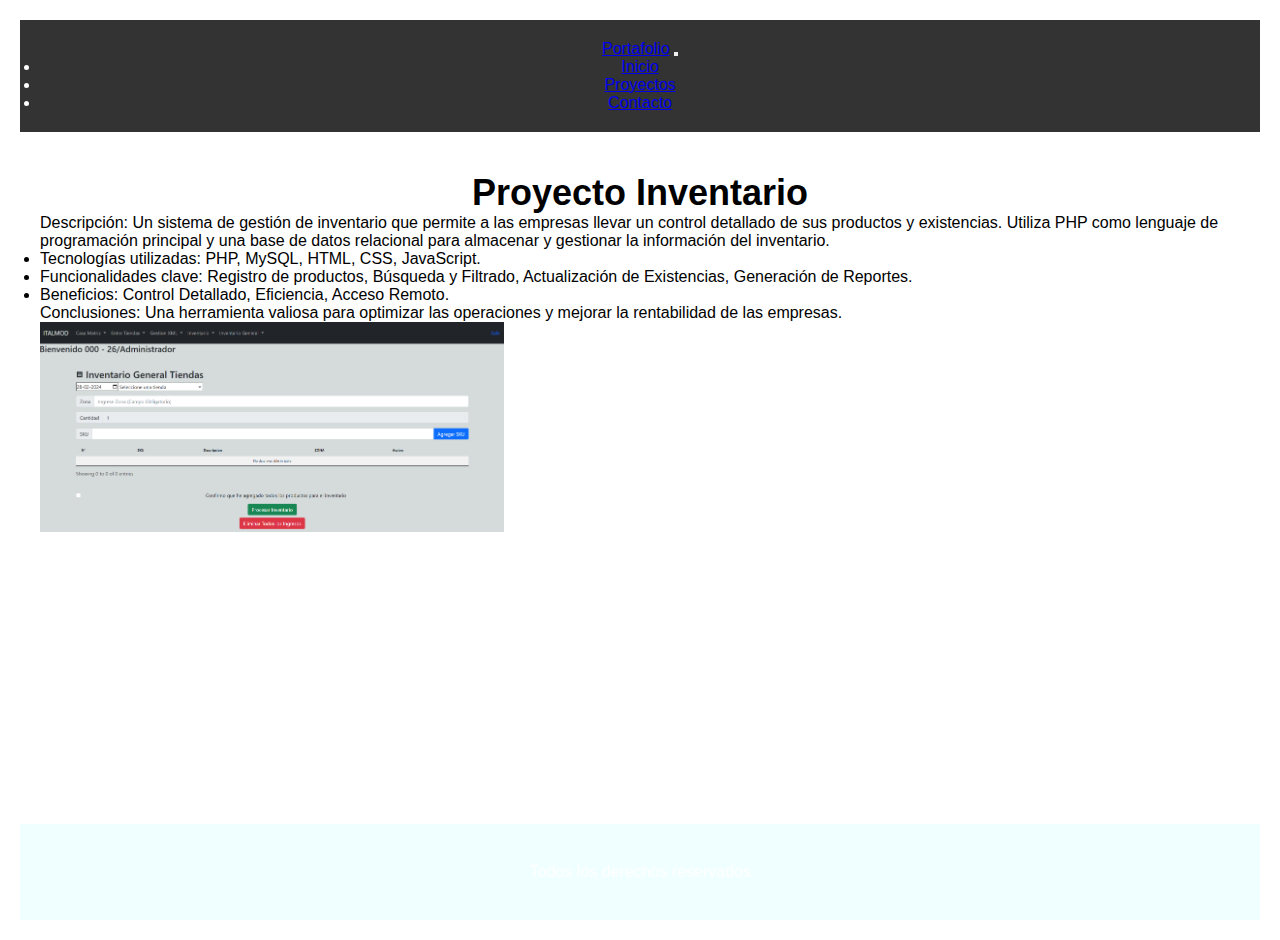
<file: proyectoWeb/pages/proyectos/proyecto2.html>
<!DOCTYPE html>
<html lang="es-CL">

<head>
  <meta charset="UTF-8">
  <meta name="viewport" content="width=device-width, initial-scale=1.0">
  <link rel="stylesheet" href="../../css/style.css">
  <!-- Bootstrap por CDN -->
  <link href="https://cdn.jsdelivr.net/npm/bootstrap@5.3.2/dist/css/bootstrap.min.css" rel="stylesheet"
    integrity="sha384-T3c6CoIi6uLrA9TneNEoa7RxnatzjcDSCmG1MXxSR1GAsXEV/Dwwykc2MPK8M2HN" crossorigin="anonymous">
  <title>Proyecto 2 - Portafolio Luis Perez</title>
</head>

<body>
  <header>
    <nav class="navbar navbar-expand-lg navbar-dark bg-dark">
      <div class="container-fluid">
        <a class="navbar-brand" href="../../index.html">Portafolio</a>
        <button class="navbar-toggler" type="button" data-bs-toggle="collapse" data-bs-target="#navbarNav"
          aria-controls="navbarNav" aria-expanded="false" aria-label="Toggle navigation">
          <span class="navbar-toggler-icon"></span>
        </button>
        <div class="collapse navbar-collapse" id="navbarNav">
          <ul class="navbar-nav">
            <li class="nav-item">
              <a class="nav-link active" aria-current="page" href="../index.html">Inicio</a>
            </li>
            <li class="nav-item">
              <a class="nav-link" href="/pages/proyectos.html">Proyectos</a>
            </li>
            <li class="nav-item">
              <a class="nav-link" href="/pages/contacto.html">Contacto</a>
            </li>
          </ul>
        </div>
      </div>
    </nav>
  </header>
  <main>
    <h1>Proyecto Inventario</h1>
    <p>Descripción: Un sistema de gestión de inventario que permite a las empresas llevar un control detallado de sus
      productos y existencias. Utiliza PHP como lenguaje de programación principal y una base de datos relacional para
      almacenar y gestionar la información del inventario.</p>
    <ul>
      <li>Tecnologías utilizadas: PHP, MySQL, HTML, CSS, JavaScript.</li>
      <li>Funcionalidades clave: Registro de productos, Búsqueda y Filtrado, Actualización de Existencias, Generación de
        Reportes.</li>
      <li>Beneficios: Control Detallado, Eficiencia, Acceso Remoto.</li>
    </ul>
    <p>Conclusiones: Una herramienta valiosa para optimizar las operaciones y mejorar la rentabilidad de las empresas.
    </p>
    <img src="../../images/proyectoInventario.png" alt="Proyecto Inventario">
  </main>
  <footer>
    <p>Todos los derechos reservados</p>
  </footer>
  <!-- JS de Bootstrap por CDN -->
  <script src="https://cdn.jsdelivr.net/npm/bootstrap@5.3.2/dist/js/bootstrap.bundle.min.js"
    integrity="sha384-C6RzsynM9kWDrMNeT87bh95OGNyZPhcTNXj1NW7RuBCsyN/o0jlpcV8Qyq46cDfL"
    crossorigin="anonymous"></script>
</body>

</html>
</file>
<file: css/style.css>
* {
  padding: 0;
  margin: 0;
}

h5 a {
  text-decoration: none;
  color: black;
}

body {
  display: flex;
  flex-direction: column;
  min-height: 100vh;
  margin: 20px;
  font-family: Arial, sans-serif;
}

header, main, footer {
  padding: 20px;
}

header, footer {
  background-color: #333;
  color: white;
  text-align: center;
}

footer {
  margin-top: auto;
  display: flex;
  justify-content: center;
  align-items: center;
  height: 3.5rem;
  background-color: azure;
}

h1 {
  text-align: center;
  -webkit-text-decoration: solid;
          text-decoration: solid;
  color: black;
  padding-top: 20px;
}

h2 {
  text-align: center;
  -webkit-text-decoration: double;
          text-decoration: double;
  color: blueviolet;
}

main {
  flex: 1;
}

img {
  max-height: 210px;
  max-width: auto;
}

@media (max-width: 575.98px) {
  h1 {
    font-size: 24px;
  }
  h2 {
    font-size: 20px;
  }
}
@media (min-width: 576px) and (max-width: 991.98px) {
  h1 {
    font-size: 30px;
  }
  h2 {
    font-size: 24px;
  }
}
@media (min-width: 992px) {
  h1 {
    font-size: 36px;
  }
  h2 {
    font-size: 28px;
  }
}/*# sourceMappingURL=style.css.map */
</file>
<file: proyectoWeb/css/style.css>
* {
  padding: 0;
  margin: 0;
}

h5 a {
  text-decoration: none;
  color: black;
}

body {
  display: flex;
  flex-direction: column;
  min-height: 100vh;
  margin: 20px;
  font-family: Arial, sans-serif;
}

header, main, footer {
  padding: 20px;
}

header, footer {
  background-color: #333;
  color: white;
  text-align: center;
}

footer {
  margin-top: auto;
  display: flex;
  justify-content: center;
  align-items: center;
  height: 3.5rem;
  background-color: azure;
}

h1 {
  text-align: center;
  -webkit-text-decoration: solid;
          text-decoration: solid;
  color: black;
  padding-top: 20px;
}

h2 {
  text-align: center;
  -webkit-text-decoration: double;
          text-decoration: double;
  color: blueviolet;
}

main {
  flex: 1;
}

img {
  max-height: 210px;
  max-width: auto;
}

@media (max-width: 575.98px) {
  h1 {
    font-size: 24px;
  }
  h2 {
    font-size: 20px;
  }
}
@media (min-width: 576px) and (max-width: 991.98px) {
  h1 {
    font-size: 30px;
  }
  h2 {
    font-size: 24px;
  }
}
@media (min-width: 992px) {
  h1 {
    font-size: 36px;
  }
  h2 {
    font-size: 28px;
  }
}/*# sourceMappingURL=style.css.map */
</file>
